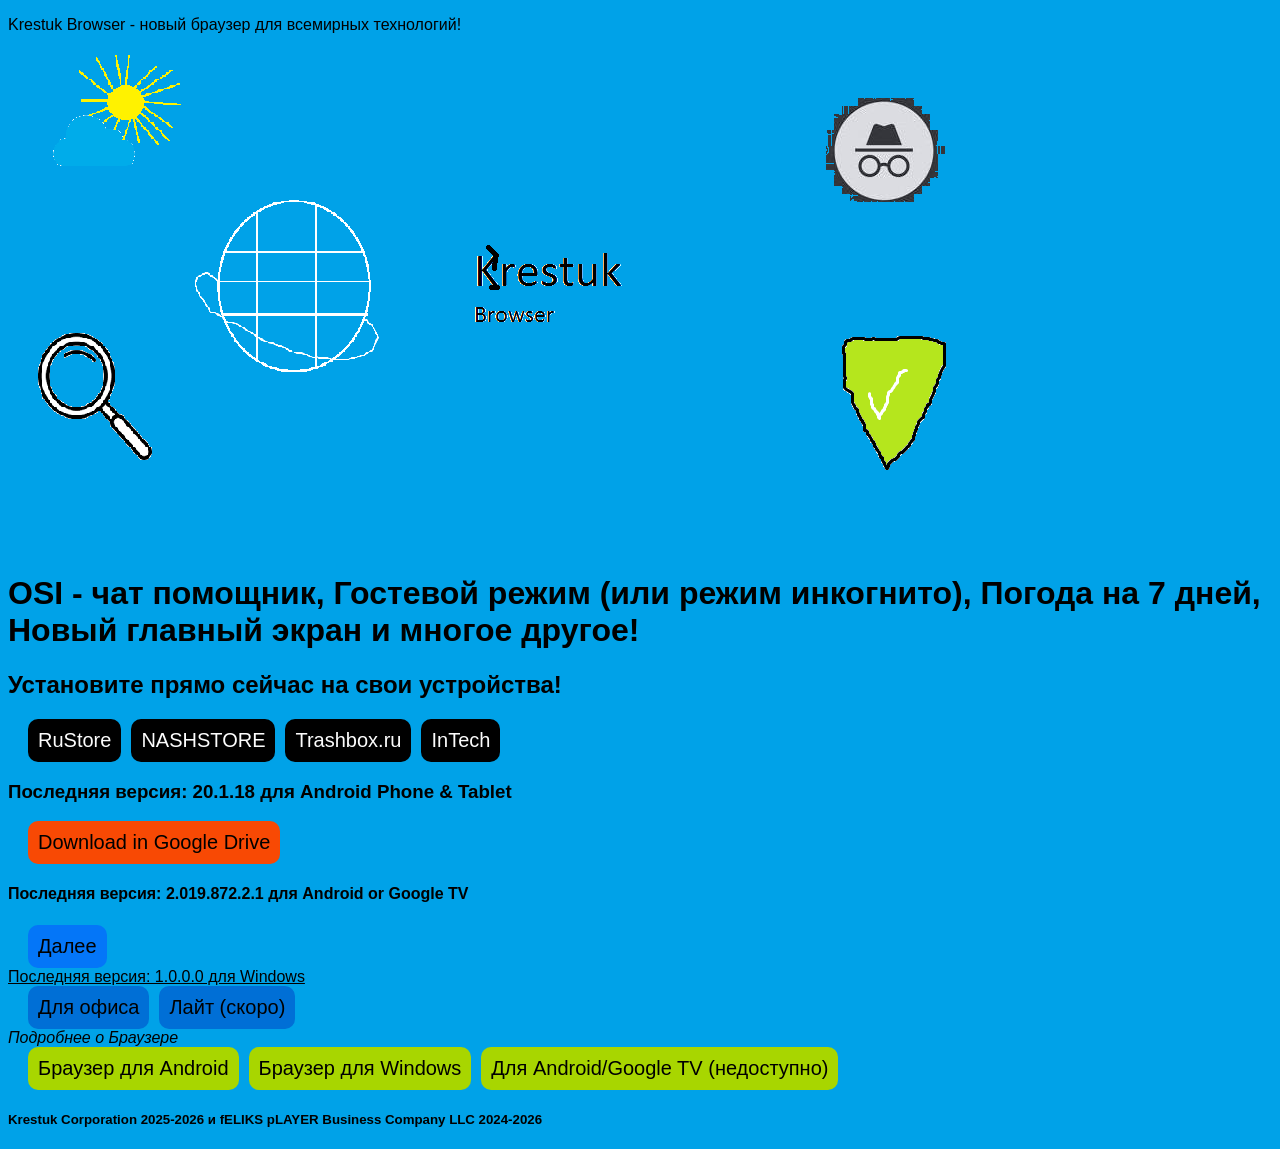
<file: index.html>
<!DOCTYPE html>
<html lang="en">

<head>
    <meta charset="UTF-8">
    <meta name="viewport" content="width=device-width, initial-scale=1.0">
    <title>Krestuk Browser</title>
    <link rel="stylesheet" href="style.css">
</head>

<body>
    <p>Krestuk Browser - новый браузер для всемирных технологий!</p>
    <img src="adbrowser.png" alt="">
    <h1>OSI - чат помощник,
        Гостевой режим (или режим инкогнито),
        Погода на 7 дней,
        Новый главный экран и многое другое!
    </h1>
    <h2>Установите прямо сейчас на свои устройства!</h2>
    <div class="download-button-one">
        <a href="https://rustore.ru/catalog/app/by.feliksplayer.krestuk.android.browser">RuStore</a>
        <a href="https://nashstore.ru/app/by.feliksplayer.krestuk.android.browser">NASHSTORE</a>
        <a href="https://trashbox.ru/topics/225726/krestuk-browser">Trashbox.ru</a>
        <a href="https://krestukcorparation-droid.github.io/InTech/Krestuk-Browser-20.1.17.html">InTech</a>
    </div>
    <h3>Последняя версия: 20.1.18 для Android Phone & Tablet</h3>
  <div class="download-button-two">
        <a href="https://drive.google.com/file/d/1afhimbxPNcKy1IYGFhcr8peL8TZReYPV/view?usp=drivesdk">Download in
        Google Drive</a>
    </div>
    <h4>Последняя версия: 2.019.872.2.1 для Android or Google TV</h4>
    <div class="download-button-three">
        <a href="indexbrowserforwindows.html">Далее</a>
    </div>
    <u>Последняя версия: 1.0.0.0 для Windows</u>
    <div class="buttons-over">
        <a href="https://www.rustore.ru/catalog/app/by.krestuk.browser.office">Для офиса</a>
        <a href="">Лайт (скоро)</a>
    </div>
    <i>Подробнее о Браузере</i>
    <div class="infotech">
        <a href="browserforandroid.html">Браузер для Android</a>
        <a href="browserforwindows.html">Браузер для Windows</a>
        <a href="">Для Android/Google TV (недоступно)</a>
    </div>
    <h5>Krestuk Corporation 2025-2026 и fELIKS pLAYER Business Company LLC 2024-2026</h5>
</body>

</html>
</file>
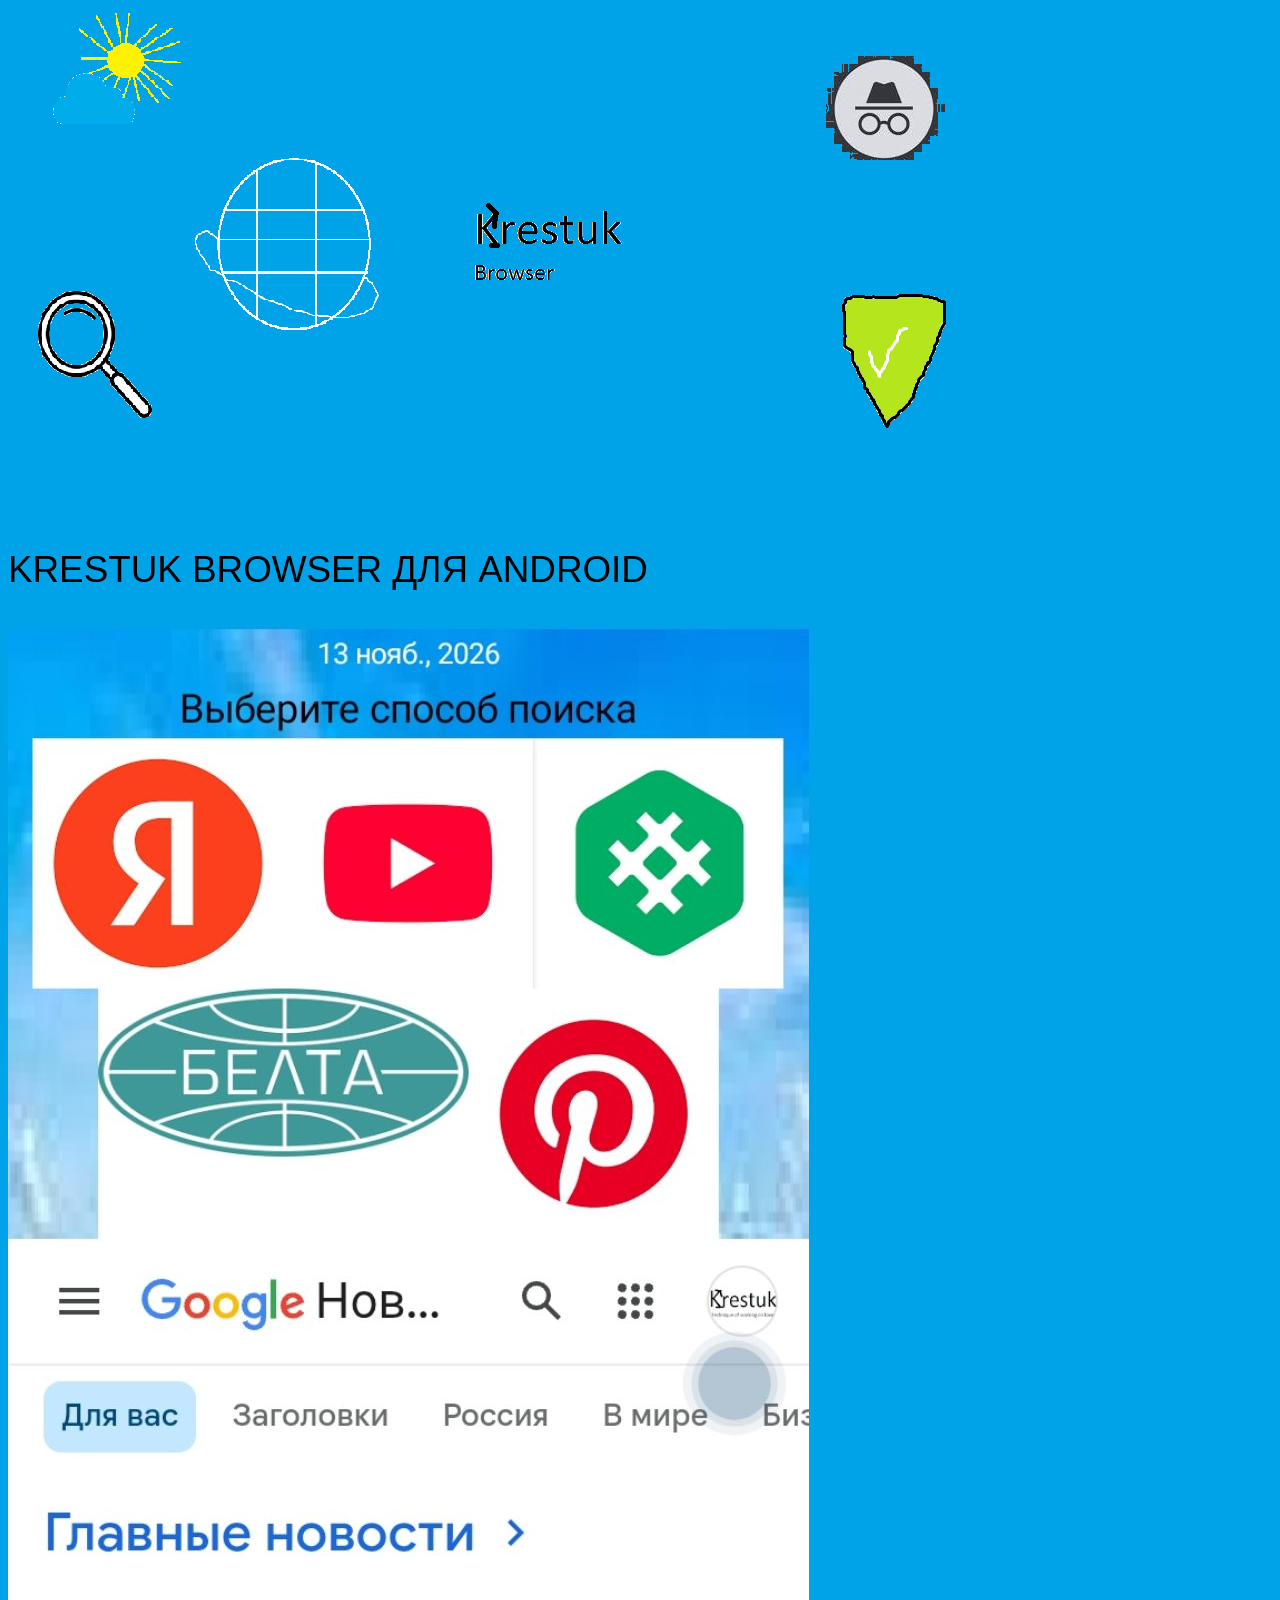
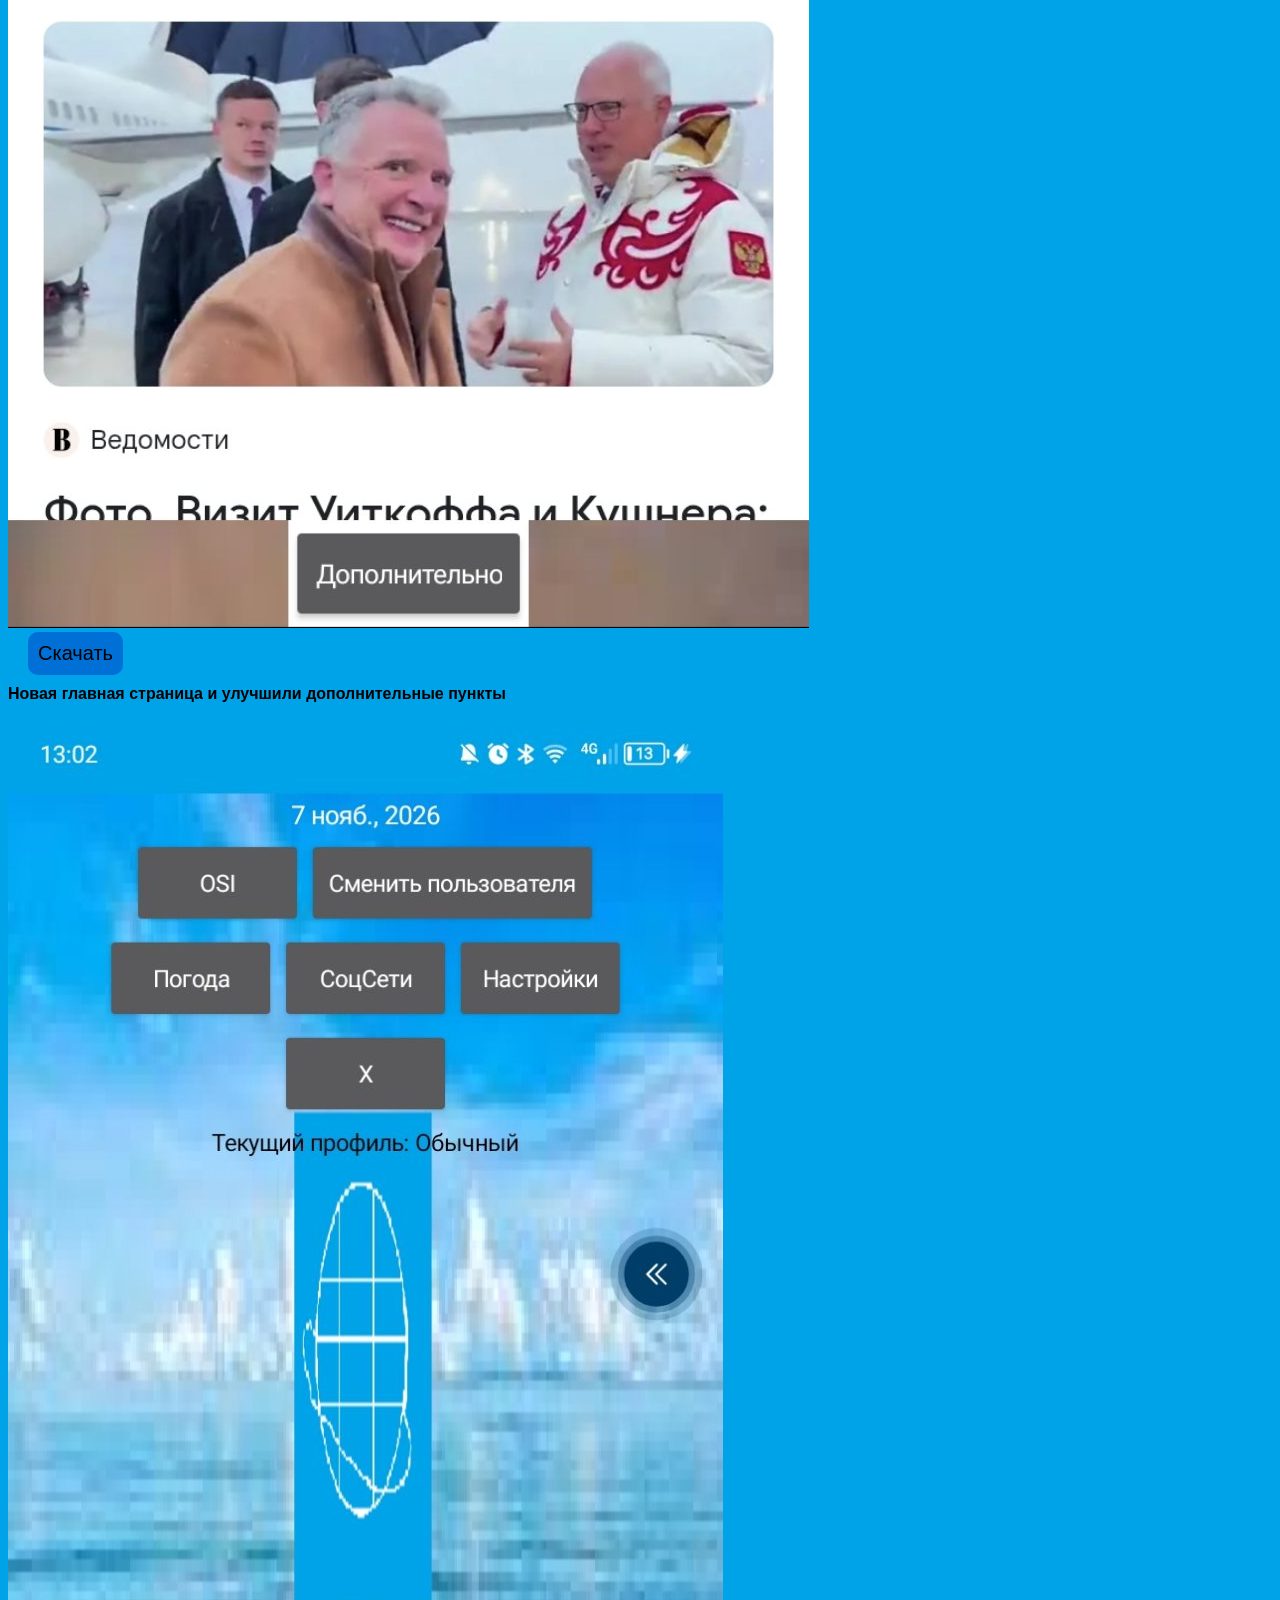
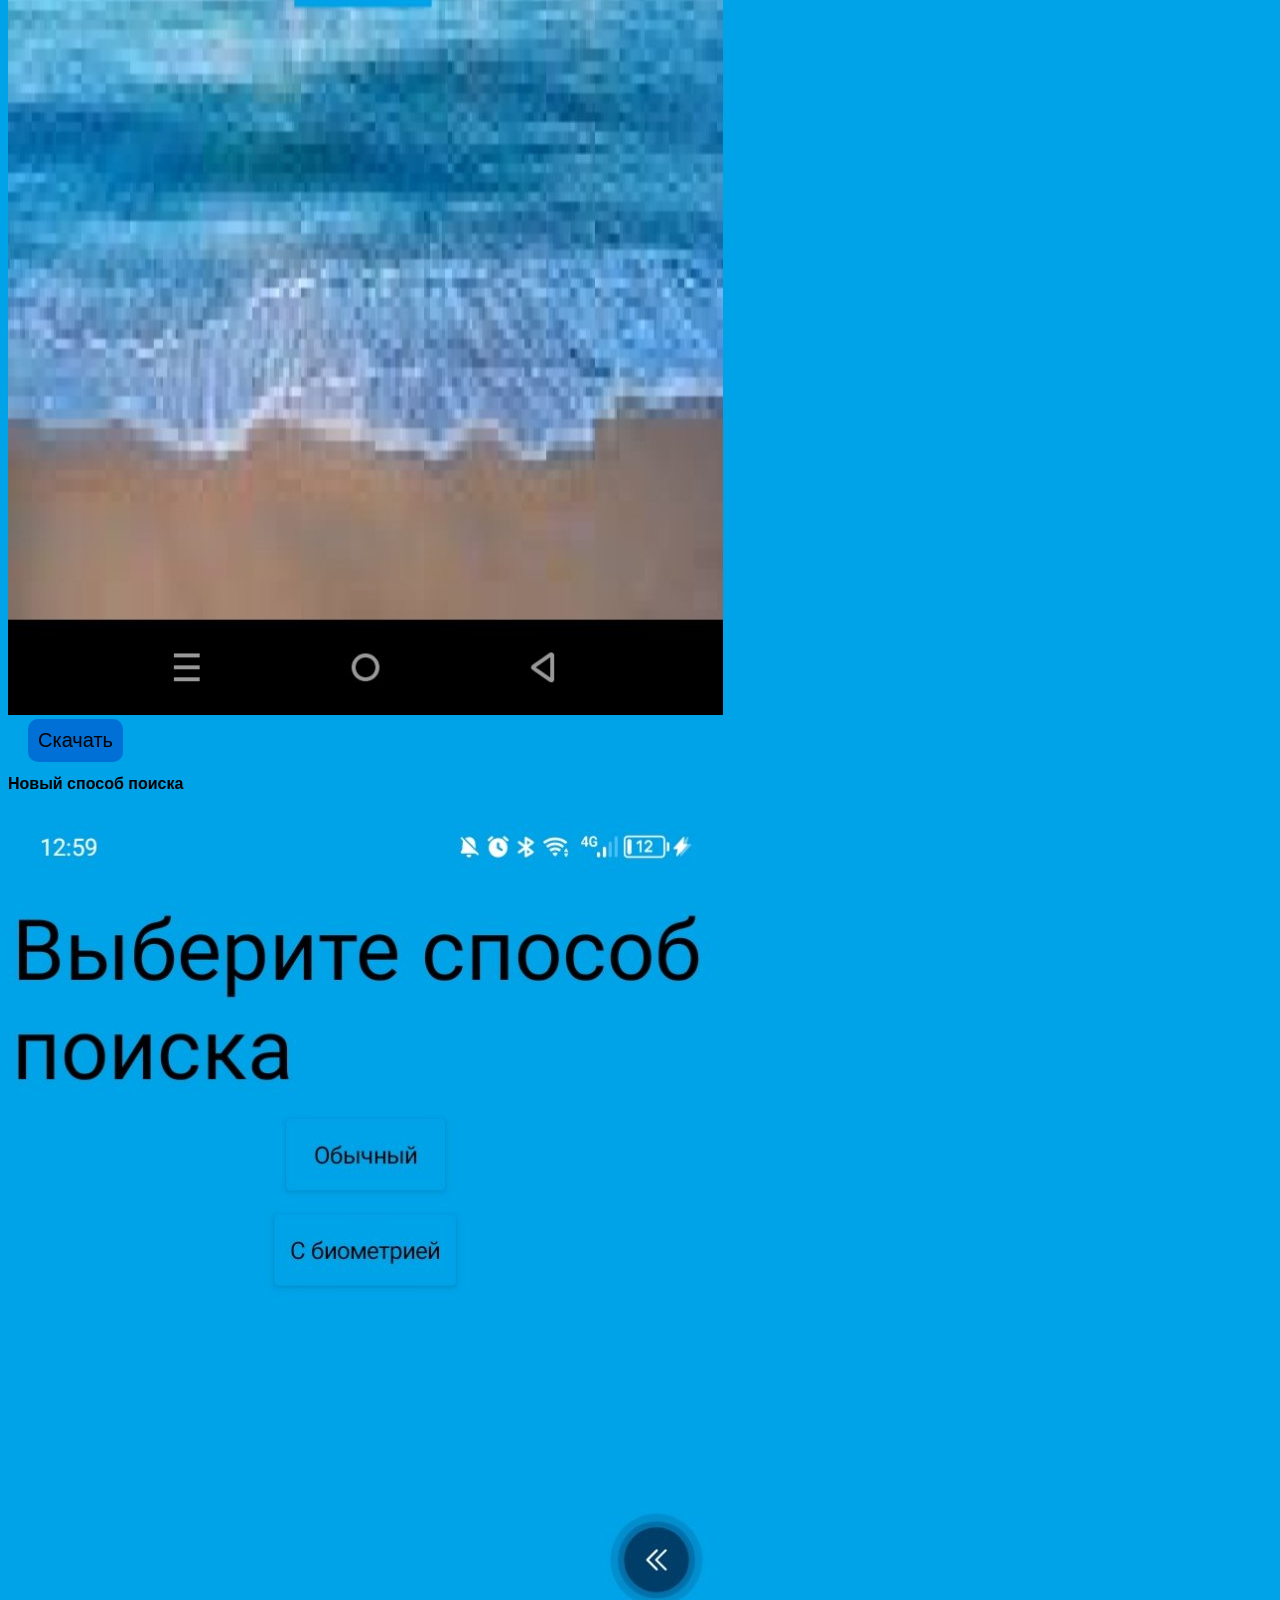
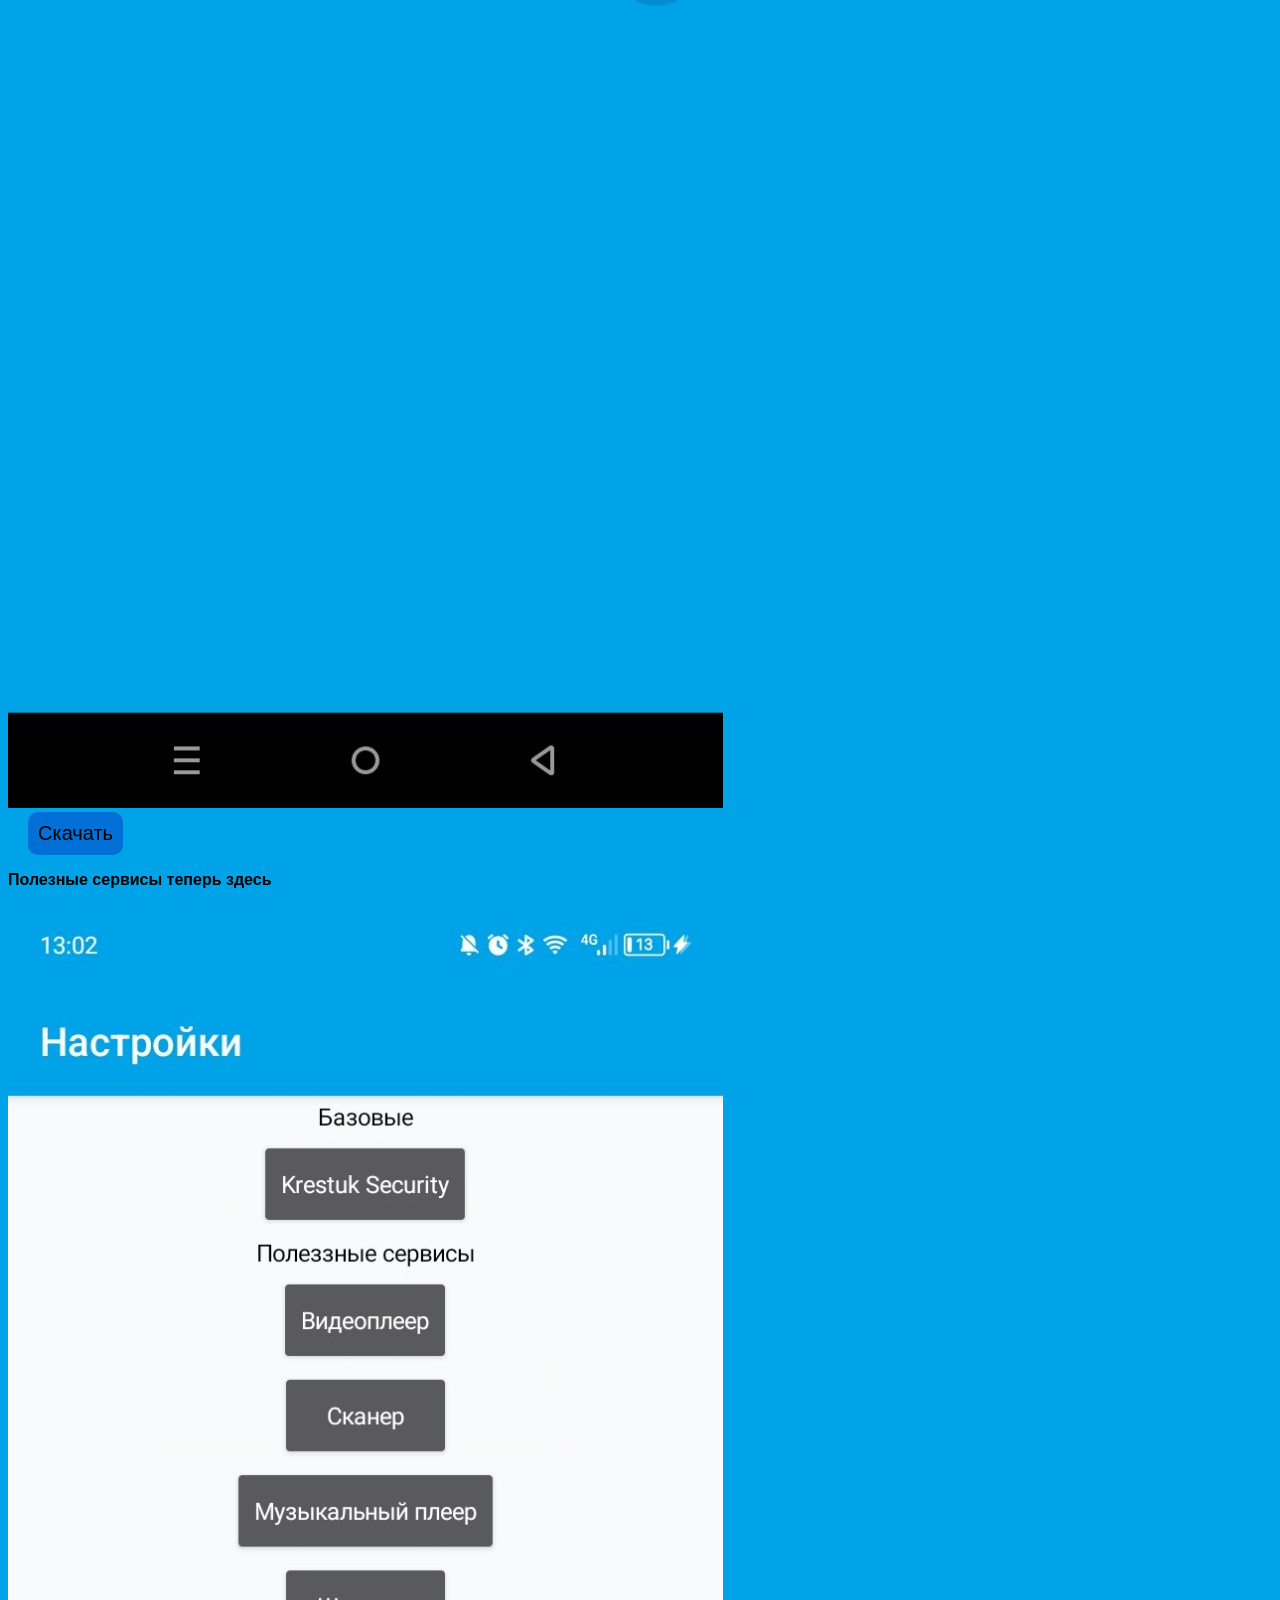
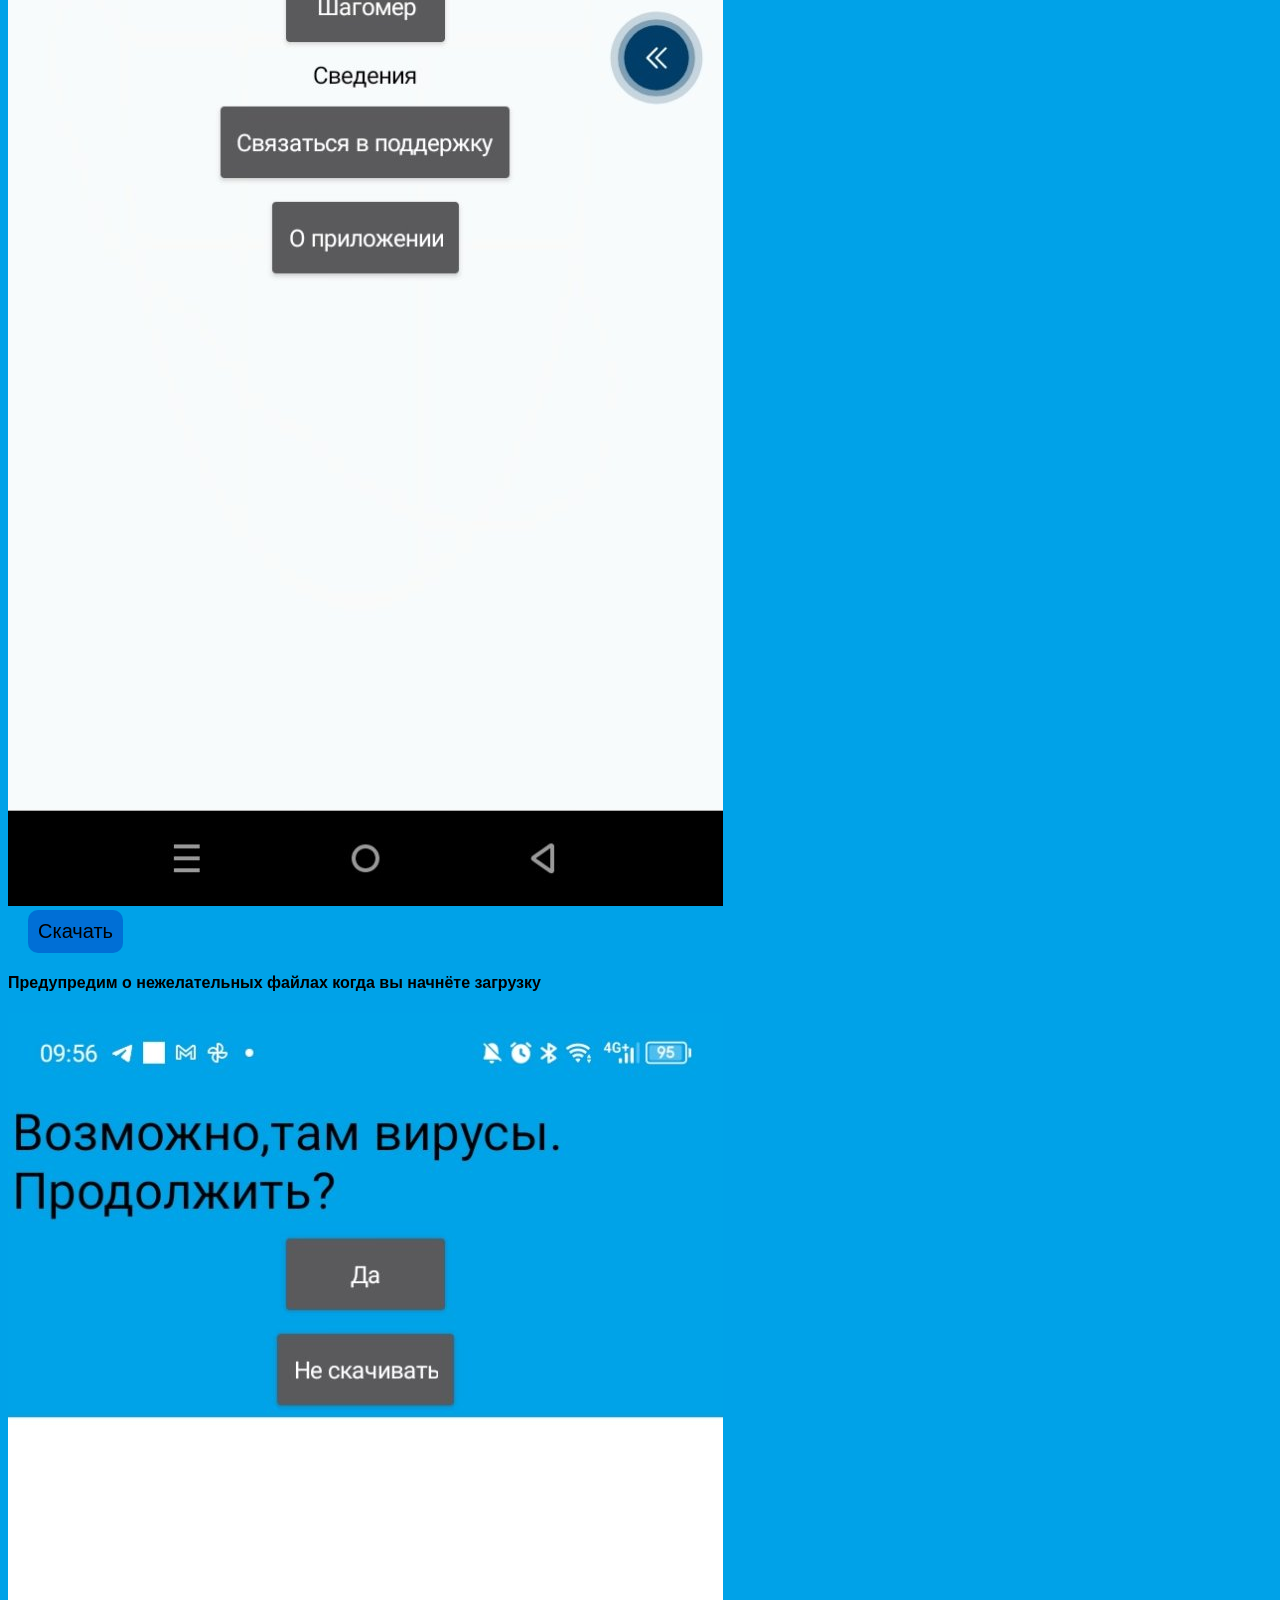
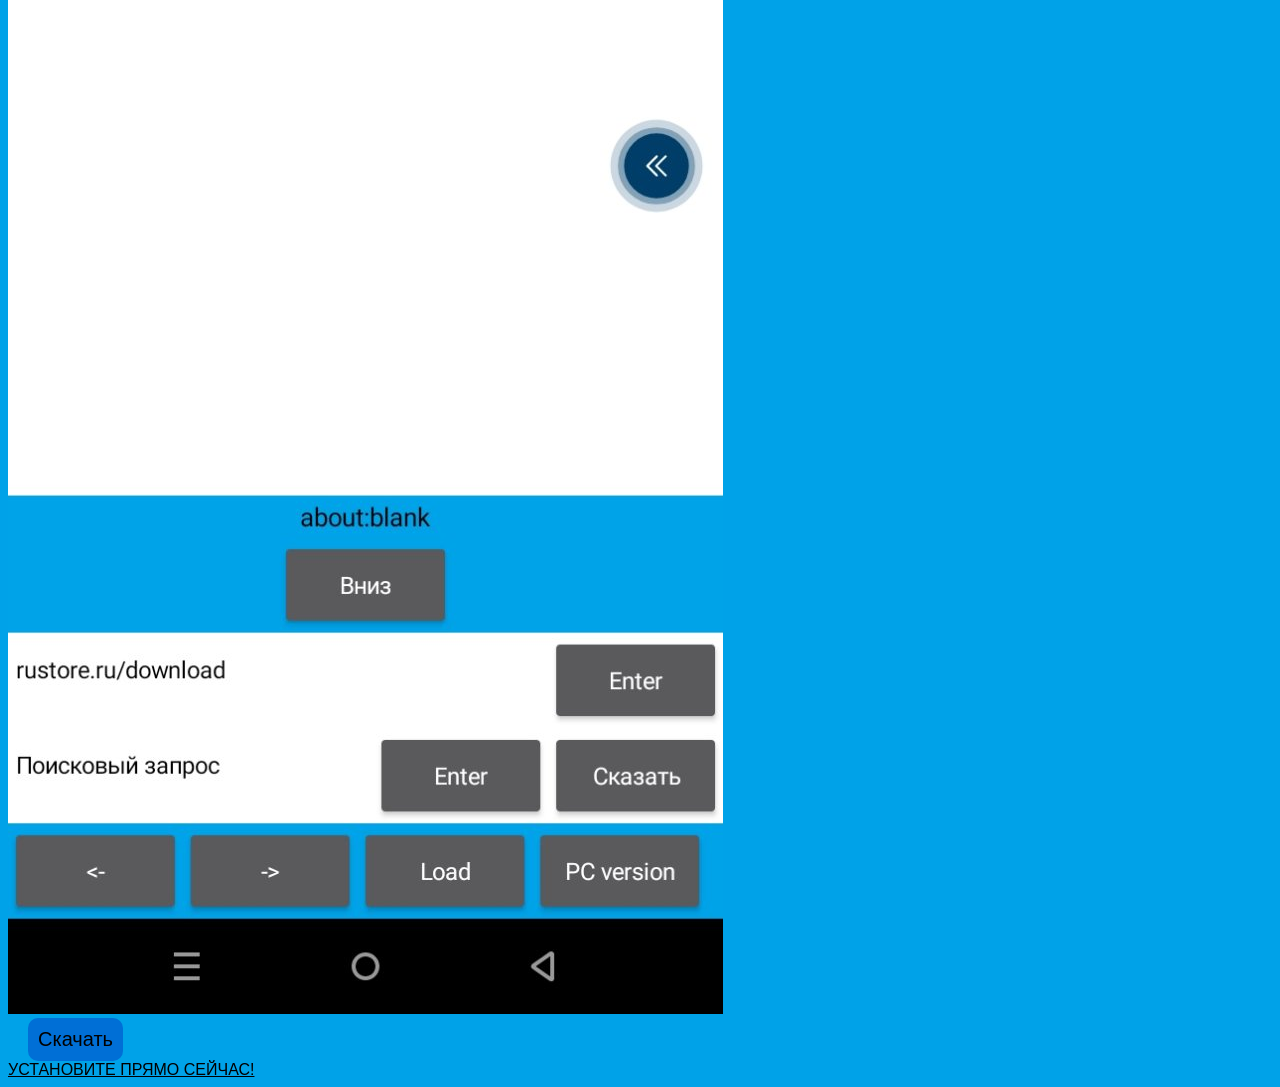
<file: browserforandroid.html>
<!DOCTYPE html>
<html lang="en">
<head>
    <meta charset="UTF-8">
    <meta name="viewport" content="width=device-width, initial-scale=1.0">
    <title>Krestuk Browser для Android</title>
    <link rel="stylesheet" href="browserforandroid_style.css">
</head>
<body>
    <img src="adbrowser.png" alt="">
    <p>KRESTUK BROWSER ДЛЯ ANDROID</p>
    <img src="browserandroid_1.jpg" alt="">
    <div class="download">
        <a href="shopsbrowserandroid.html">Скачать</a>
    </div>
    <h1>Новая главная страница и улучшили дополнительные пункты</h1>
    <img src="browserandroid_2.jpg" alt="">
    <div class="download">
        <a href="shopsbrowserandroid.html">Скачать</a>
    </div>
    <h2>Новый способ поиска</h2>
    <img src="browserandroid_3.jpg" alt="">
    <div class="download">
        <a href="shopsbrowserandroid.html">Скачать</a>
    </div>
    <h3>Полезные сервисы теперь здесь</h3>
    <img src="browserandroid_4.jpg" alt="">
    <div class="download">
        <a href="shopsbrowserandroid.html">Скачать</a>
    </div>
    <h4>Предупредим о нежелательных файлах когда вы начнёте загрузку</h4>
    <img src="browserandroid_5.jpg" alt="">
    <div class="download">
        <a href="shopsbrowserandroid.html">Скачать</a>
    </div>
    <u>УСТАНОВИТЕ ПРЯМО СЕЙЧАС!</u>
</body>
</html>
</file>
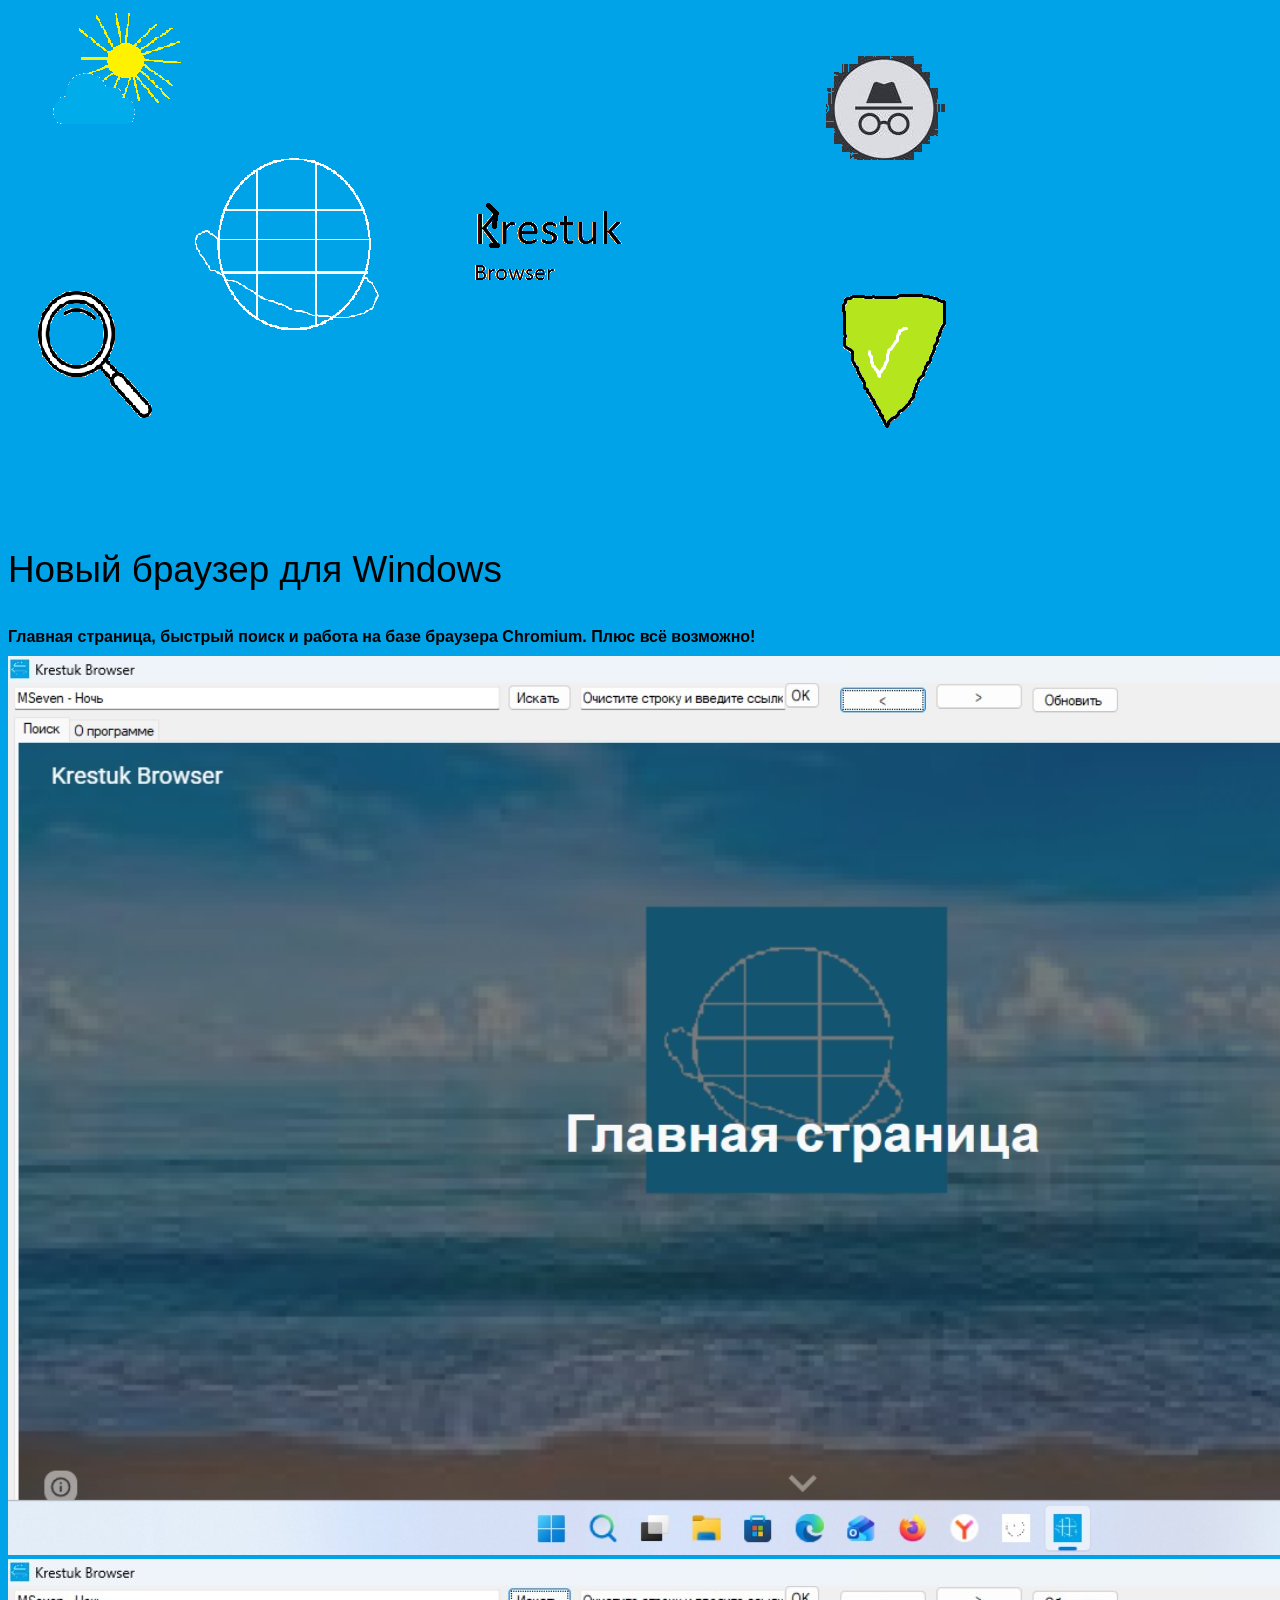
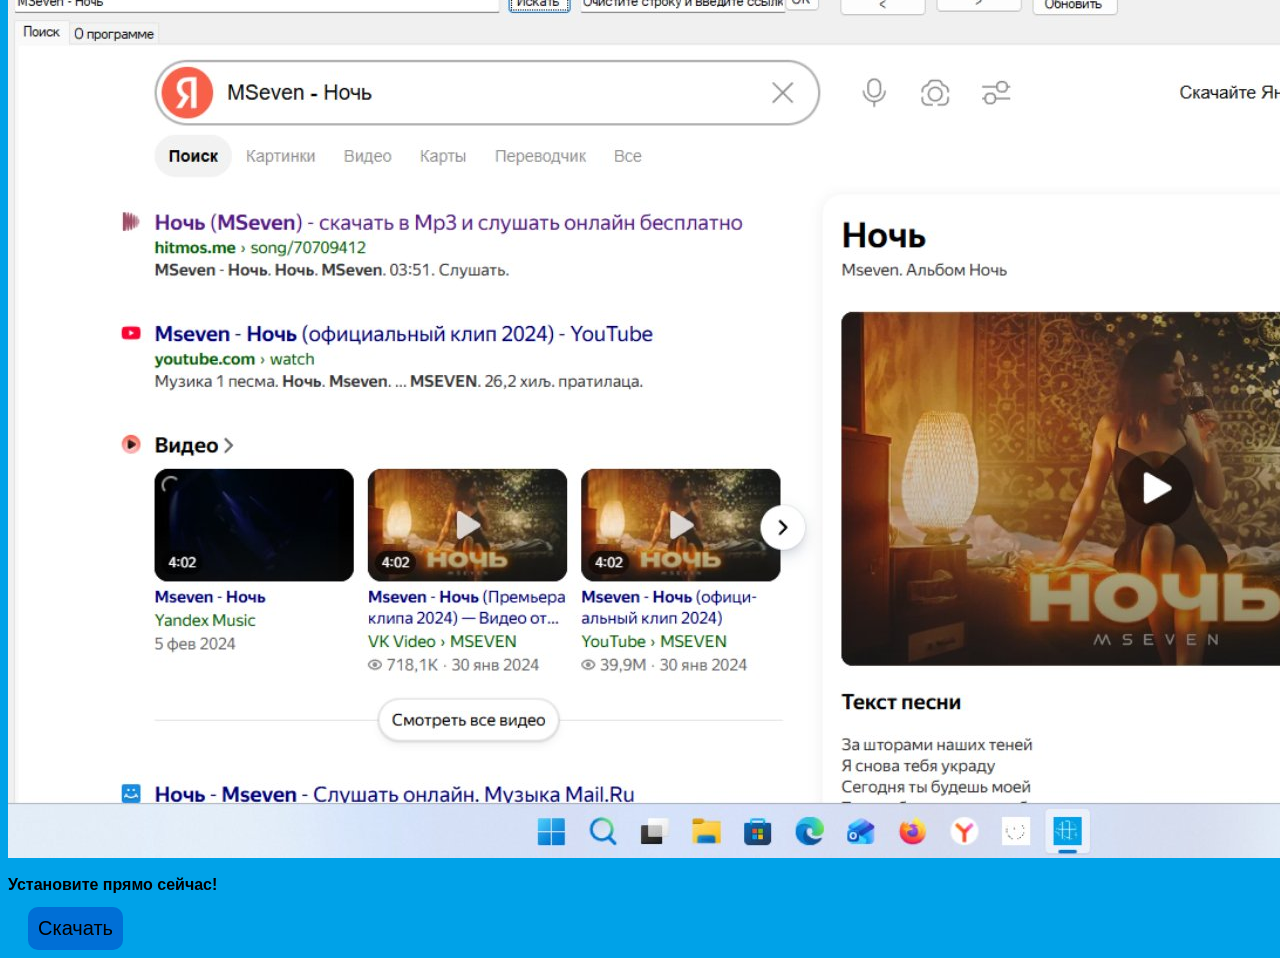
<file: browserforwindows.html>
<!DOCTYPE html>
<html lang="en">
<head>
    <meta charset="UTF-8">
    <meta name="viewport" content="width=device-width, initial-scale=1.0">
    <title>Krestuk Browser для Windows</title>
    <link rel="stylesheet" href="browserforwindows_style.css">
</head>
<body>
    <img src="adbrowser.png" alt="">
    <p>Новый браузер для Windows</p>
    <h1>Главная страница, быстрый поиск и работа на базе браузера Chromium. Плюс всё возможно!</h1>
    <img src="browserwindows_1.jpg" alt="">
    <img src="browserwindows_2.jpg" alt="">
    <h2>Установите прямо сейчас!</h2>
    <div class="download">
        <a href="indexbrowserforwindows.html">Скачать</a>
    </div>
</body>
</html>
</file>
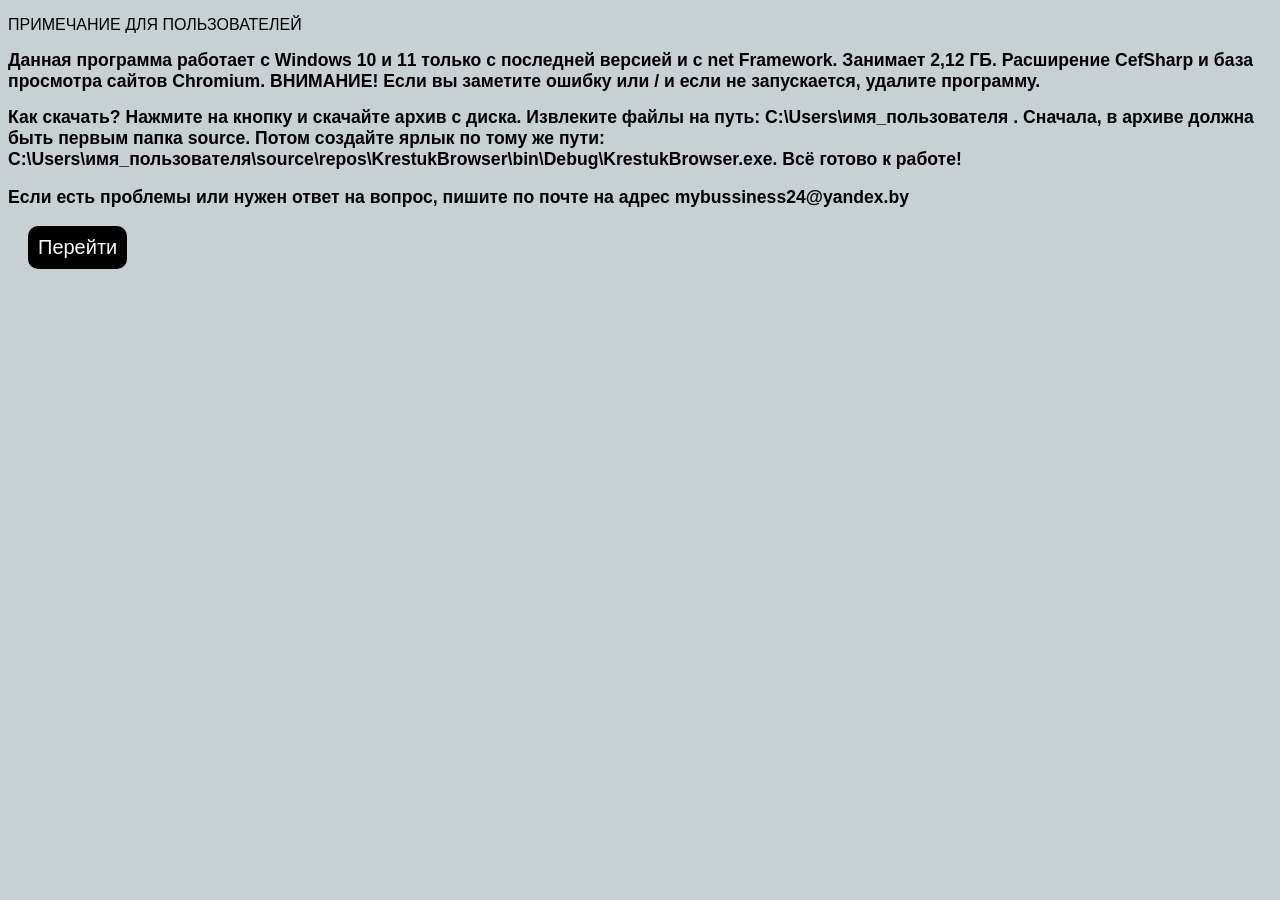
<file: indexbrowserforwindows.html>
<!DOCTYPE html>
<html lang="en">
<head>
    <meta charset="UTF-8">
    <meta name="viewport" content="width=device-width, initial-scale=1.0">
    <title>Document</title>
    <link rel="stylesheet" href="indexwindowswebstyle.css">
</head>
<body>
    <p>ПРИМЕЧАНИЕ ДЛЯ ПОЛЬЗОВАТЕЛЕЙ</p>
    <h1>Данная программа работает с Windows 10 и 11 только с последней версией и с net Framework. Занимает 2,12 ГБ. Расширение CefSharp и база просмотра сайтов Chromium. ВНИМАНИЕ! Если вы заметите ошибку или / и если не запускается, удалите программу.</h1>
    <h2>Как скачать? Нажмите на кнопку и скачайте архив с диска. Извлеките файлы на путь: C:\Users\имя_пользователя . Сначала, в архиве должна быть первым папка source. Потом создайте ярлык по тому же пути: C:\Users\имя_пользователя\source\repos\KrestukBrowser\bin\Debug\KrestukBrowser.exe. Всё готово к работе!</h2>
    <h3>Если есть проблемы или нужен ответ на вопрос, пишите по почте на адрес mybussiness24@yandex.by</h3>
    <div class="click">
        <a href="https://drive.google.com/file/d/1286wqE9dT7pm99Ue3pjQHHzYmjA69x9P/view?usp=sharing">Перейти</a>
    </div>
</body>
</html>
</file>
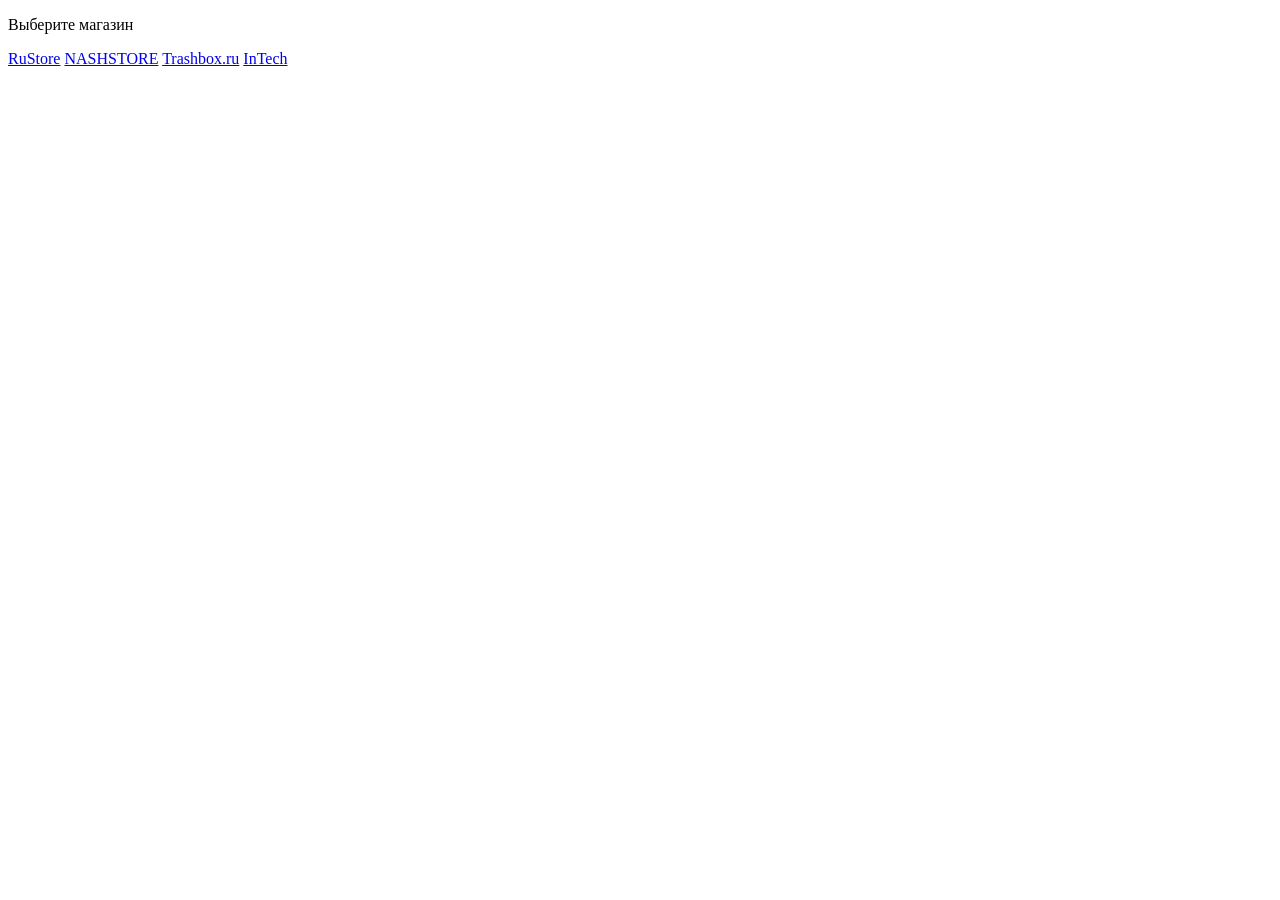
<file: shopsbrowserandroid.html>
<!DOCTYPE html>
<html lang="en">
<head>
    <meta charset="UTF-8">
    <meta name="viewport" content="width=device-width, initial-scale=1.0">
    <title>Магазины для скачивания Krestuk Browser для Android</title>
</head>
<body>
    <p>Выберите магазин</p>
    <div class="download">
        <a href="https://rustore.ru/catalog/app/by.feliksplayer.krestuk.android.browser">RuStore</a>
        <a href="https://nashstore.ru/app/by.feliksplayer.krestuk.android.browser">NASHSTORE</a>
        <a href="https://trashbox.ru/topics/225726/krestuk-browser">Trashbox.ru</a>
        <a href="https://krestukcorparation-droid.github.io/InTech/Krestuk-Browser-20.1.17.html">InTech</a>
    </div>
</body>
</html>
</file>
<file: style.css>
body{
    font-family: 'Segoe UI', Tahoma, Geneva, Verdana, sans-serif;
    background-color: #00A2E8FF;
}

.download-button-one a{
    background-color: rgb(0, 0, 0);
    color: rgb(252, 252, 252);
    font-size: 20px;
    text-decoration: none;
    padding: 10px;
    border-radius: 10px;
}

.download-button-one{
    display: flex;
    gap: 10px;
    margin-left: 20px;
}
.download-button-one a:hover{
    color: rgb(0, 0, 0);
    background-color: rgb(30, 236, 3);
    transition: all .5s;
}

.download-button-two a{
    background-color: rgb(248, 73, 4);
    color: black;
    font-size: 20px;
    text-decoration: none;
    padding: 10px;
    border-radius: 10px;
}

.download-button-two{
    display: flex;
    gap: 10px;
    margin-left: 20px;
}
.download-button-two a:hover{
    color: rgb(0, 0, 0);
    background-color: rgb(1, 196, 255);
    transition: all .5s;
}

.download-button-three a{
    background-color: rgb(4, 118, 248);
    color: black;
    font-size: 20px;
    text-decoration: none;
    padding: 10px;
    border-radius: 10px;
}

.download-button-three{
    display: flex;
    gap: 10px;
    margin-left: 20px;
}
.download-button-three a:hover{
    color: rgb(255, 255, 255);
    background-color: rgb(0, 0, 0);
    transition: all .5s;
}

.buttons-over a{
    background-color: rgb(0, 111, 214);
    color: black;
    font-size: 20px;
    text-decoration: none;
    padding: 10px;
    border-radius: 10px;
}

.buttons-over{
    display: flex;
    gap: 10px;
    margin-left: 20px;
}

.buttons-over a:hover{
    color: rgb(245, 243, 243);
    background-color: rgb(137, 46, 160);
    transition: all .5s;
}

h1{
    color: black;
    font-family: 'Gill Sans', 'Gill Sans MT', Calibri, 'Trebuchet MS', sans-serif;
}

h2{
    color: black;
    font-family: 'Gill Sans', 'Gill Sans MT', Calibri, 'Trebuchet MS', sans-serif;
}

h3{
    color: black;
    font-family: 'Gill Sans', 'Gill Sans MT', Calibri, 'Trebuchet MS', sans-serif;
}

h4{
    color: black;
    font-family: 'Gill Sans', 'Gill Sans MT', Calibri, 'Trebuchet MS', sans-serif;
}

u{
    color: black;
    font-family: 'Gill Sans', 'Gill Sans MT', Calibri, 'Trebuchet MS', sans-serif;
}


.infotech a{
    background-color: rgb(168, 214, 0);
    color: black;
    font-size: 20px;
    text-decoration: none;
    padding: 10px;
    border-radius: 10px;
}

.infotech{
    display: flex;
    gap: 10px;
    margin-left: 20px;
}

.infotech a:hover{
    color: rgb(3, 3, 3);
    background-color: rgb(243, 4, 183);
    transition: all .5s;
}

i{
    color: black;
    font-family: 'Gill Sans', 'Gill Sans MT', Calibri, 'Trebuchet MS', sans-serif;
}
</file>
<file: browserforandroid_style.css>
body{
    background-color: #00A2E8;
    font-family: 'Gill Sans', 'Gill Sans MT', Calibri, 'Trebuchet MS', sans-serif;
}

p{
    font-size: 230%;
    color: black;
    font-family: 'Gill Sans', 'Gill Sans MT', Calibri, 'Trebuchet MS', sans-serif;
}

.download a{
    background-color: rgb(0, 111, 214);
    color: black;
    font-size: 20px;
    text-decoration: none;
    padding: 10px;
    border-radius: 10px;
}

.download{
    display: flex;
    gap: 10px;
    margin-left: 20px;
}

.download a:hover{
    color: rgb(245, 243, 243);
    background-color: rgb(137, 46, 160);
    transition: all .5s;
}

h1{
    font-size: 100%;
    color: black;
    font-family: 'Gill Sans', 'Gill Sans MT', Calibri, 'Trebuchet MS', sans-serif;
}

h2{
    font-size: 100%;
    color: black;
    font-family: 'Gill Sans', 'Gill Sans MT', Calibri, 'Trebuchet MS', sans-serif;
}

h3{
    font-size: 100%;
    color: black;
    font-family: 'Gill Sans', 'Gill Sans MT', Calibri, 'Trebuchet MS', sans-serif;
}

h4{
    font-size: 100%;
    color: black;
    font-family: 'Gill Sans', 'Gill Sans MT', Calibri, 'Trebuchet MS', sans-serif;
}

u{
    font-size: 100%;
    color: black;
    font-family: 'Gill Sans', 'Gill Sans MT', Calibri, 'Trebuchet MS', sans-serif;
}
</file>
<file: browserforwindows_style.css>
body{
    background-color: #00A2E8;
    font-family: 'Gill Sans', 'Gill Sans MT', Calibri, 'Trebuchet MS', sans-serif;
}

p{
    font-size: 230%;
    color: black;
    font-family: 'Gill Sans', 'Gill Sans MT', Calibri, 'Trebuchet MS', sans-serif;
}

.download a{
    background-color: rgb(0, 111, 214);
    color: black;
    font-size: 20px;
    text-decoration: none;
    padding: 10px;
    border-radius: 10px;
}

.download{
    display: flex;
    gap: 10px;
    margin-left: 20px;
}

.download a:hover{
    color: rgb(245, 243, 243);
    background-color: rgb(137, 46, 160);
    transition: all .5s;
}

h1{
    font-size: 100%;
    color: black;
    font-family: 'Gill Sans', 'Gill Sans MT', Calibri, 'Trebuchet MS', sans-serif;
}

h2{
    font-size: 100%;
    color: black;
    font-family: 'Gill Sans', 'Gill Sans MT', Calibri, 'Trebuchet MS', sans-serif;
}
</file>
<file: indexwindowswebstyle.css>
body {
    font-family: 'Gill Sans', 'Gill Sans MT', Calibri, 'Trebuchet MS', sans-serif;
    background-color: rgb(199, 209, 212);
}

.click a {
    background-color: rgb(0, 0, 0);
    color: rgb(252, 252, 252);
    font-size: 20px;
    text-decoration: none;
    padding: 10px;
    border-radius: 10px;
}

.click {
    display: flex;
    gap: 10px;
    margin-left: 20px;
}

.click a:hover {
    color: rgb(0, 0, 0);
    background-color: rgb(30, 236, 3);
    transition: all .5s;
}

h1 {
    color: black;
    font-size: 110%;
}

h2 {
    color: black;
    font-size: 110%;
}

h3 {
    color: black;
    font-size: 110%;
}
</file>
